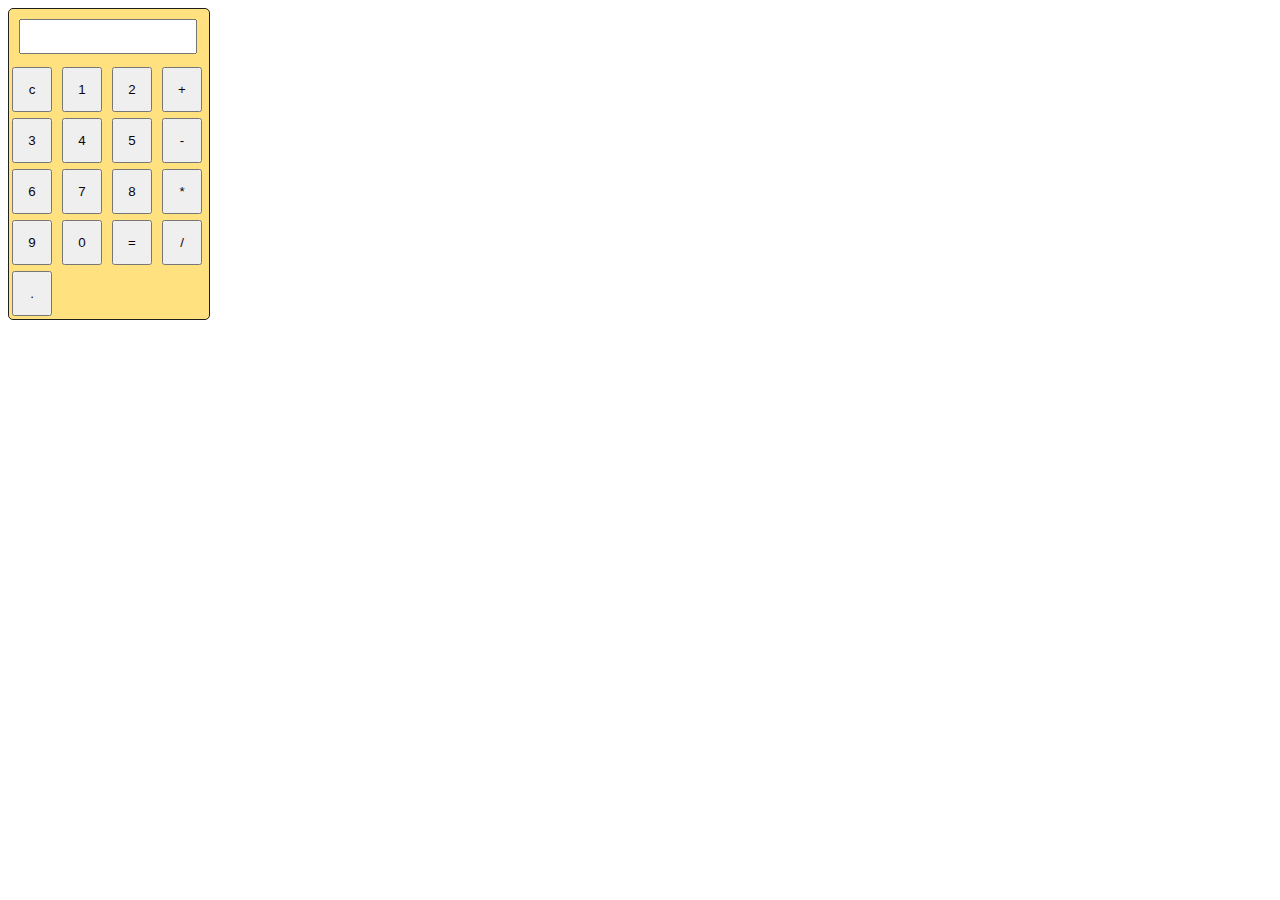
<file: index.html>
<!DOCTYPE html>
<html lang="en">
<head>
  <link rel="stylesheet" href="style.css">
  <title>calculator</title>
</head>
<body>
  <div id ="calculator">
  <input type="text" id="display" readonly>
  <div class="button-continer">
    <button class="button" onclick="currentDisplay='';
    document.querySelector('#display').value =
    currentDisplay;">c</button>
    <button class="button" onclick="currentDisplay=currentDisplay +'1';
    document.querySelector('#display').value =
    currentDisplay;">1</button>
        <button class="button" onclick="currentDisplay=currentDisplay +'2';
        document.querySelector('#display').value =
        currentDisplay;">2</button>

    <button class="button" onclick="currentDisplay=currentDisplay +'+';
    document.querySelector('#display').value =
    currentDisplay;">+</button>
    <button class="button" onclick="currentDisplay=currentDisplay +'3';
    document.querySelector('#display').value =
    currentDisplay;">3</button>
    <button class="button" onclick="currentDisplay=currentDisplay +'4';
    document.querySelector('#display').value =
    currentDisplay;">4</button>
     <button class="button" onclick="currentDisplay=currentDisplay +'5';
     document.querySelector('#display').value =
     currentDisplay;">5</button>
    <button class="button" onclick="currentDisplay=currentDisplay +'-';
    document.querySelector('#display').value =
    currentDisplay;">-</button>
   
    <button class="button" onclick="currentDisplay=currentDisplay +'6';
    document.querySelector('#display').value =
    currentDisplay;">6</button>
    
    <button class="button" onclick="currentDisplay=currentDisplay +'7';
    document.querySelector('#display').value =
    currentDisplay;">7</button>
    <button class="button" onclick="currentDisplay=currentDisplay +'8';
    document.querySelector('#display').value =
    currentDisplay;">8</button>
    <button class="button" onclick="currentDisplay=currentDisplay +'*';
    document.querySelector('#display').value =
    currentDisplay;">*</button>
    
    
    <button class="button" onclick="currentDisplay=currentDisplay +'9';
    document.querySelector('#display').value =
    currentDisplay;">9</button>
    <button class="button"onclick="currentDisplay=currentDisplay +'0';
    document.querySelector('#display').value =
    currentDisplay;" >0</button>
    <button class="button" onclick="
    let result=eval(currentDisplay);
    currentDisplay=result;
    document.querySelector('#display').value =
    currentDisplay;">=</button>
    <button class="button" onclick="currentDisplay=currentDisplay +'/';
    document.querySelector('#display').value =
    currentDisplay;">/</button>
    <button class="button" onclick="currentDisplay=currentDisplay +'.';
    document.querySelector('#display').value =
    currentDisplay;">.</button>

  </div>

  </div>
  <script>
    let currentDisplay='';
    document.querySelector('#display').value =
    currentDisplay;
  </script>
  
</body>
</html>
</file>
<file: style.css>
#calculator {
  border: 1px solid rgb(31, 32, 28);
  border-radius: 5px;
  width:200px;
  background-color: rgb(255, 225, 127);
  
}
#display{
  margin:10px;
  width:85%;
  font-size: 25px;
  color: brown;

}
.button-container{
  display: flex;
  justify-content: center;
  flex-wrap: wrap;
}
.button{
  width:40px;
  height:45px;
  margin:3px;
  color: rgb(14, 3, 3);
}
</file>
